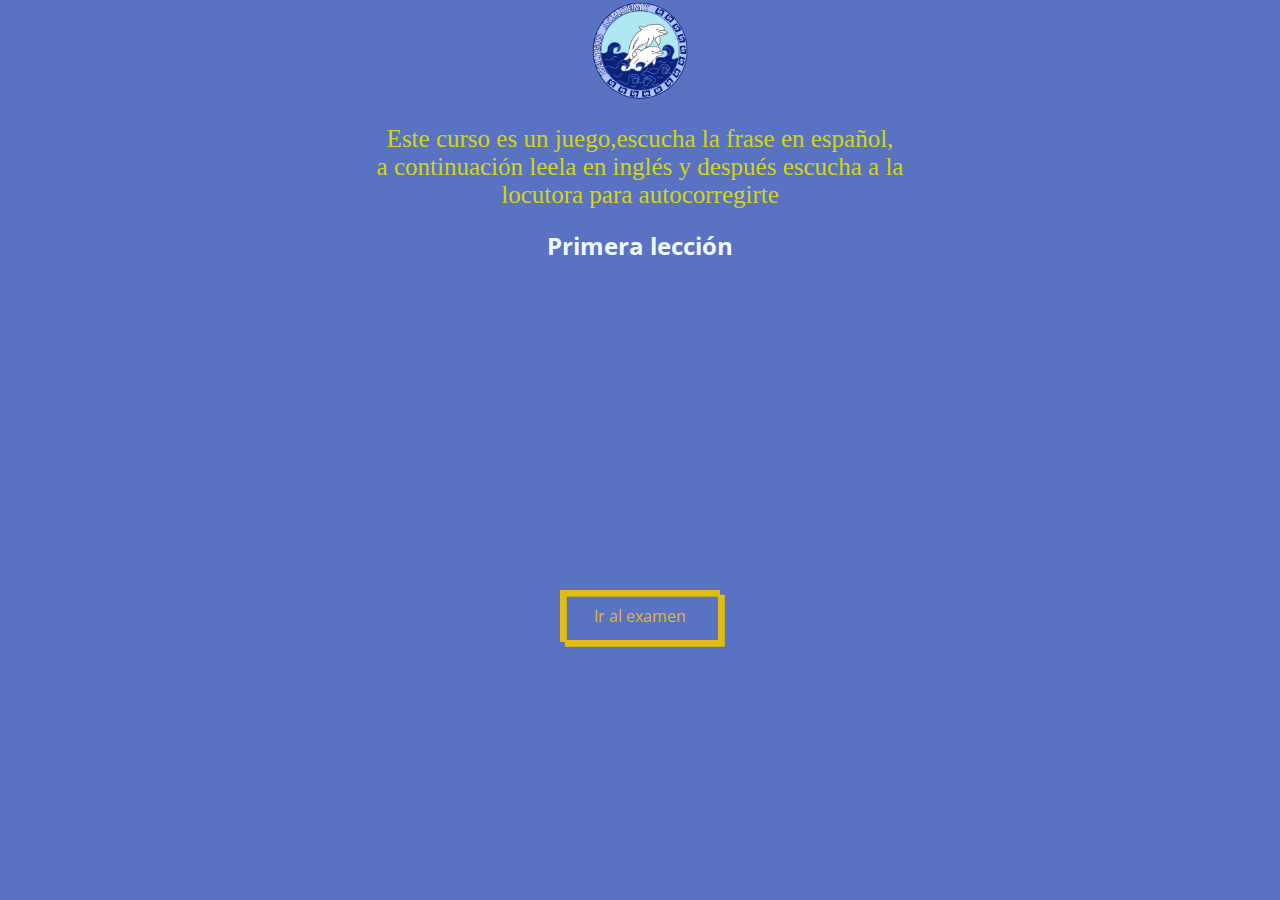
<file: html/2.html>
<!DOCTYPE html>
<html lang="en">

<he>
    <meta charset="UTF-8">
    <meta http-equiv="X-UA-Compatible" content="IE=edge">
    <meta name="viewport" content="width=device-width, initial-scale=1.0">
    <title>Delphis Academy</title>
    <link rel="shortcut icon" href="/img/logo delphis.png" type="image/x-icon">
    <link rel="preconnect" href="https://fonts.googleapis.com">
    <link rel="preconnect" href="https://fonts.gstatic.com" crossorigin>
    <link href="https://fonts.googleapis.com/css2?family=Playfair+Display:ital@1&display=swap" rel="stylesheet">
    <!--Fuente Ramakrishna-->
    <link rel="preconnect" href="https://fonts.googleapis.com">
    <link rel="preconnect" href="https://fonts.gstatic.com" crossorigin>
    <link href="https://fonts.googleapis.com/css2?family=Playfair+Display:ital@1&display=swap" rel="stylesheet">
    <!--Fin fuente Ramkrishna-->
    <link rel="stylesheet" href="/css/index2.css">
    <link rel="styleSheet" href="/css/boton.css">
    <!--Link Favicon-->
    <link rel="shortcut icon" href="/img/logo delphis.png" type="image/x-icon">
    <link rel="preconnect" href="https://fonts.googleapis.com">
    <link rel="preconnect" href="https://fonts.gstatic.com" crossorigin>
    <link href="https://fonts.googleapis.com/css2?family=Rampart+One&display=swap" rel="stylesheet">
    <link rel="stylesheet" href="/css/menu.css">
    </head>

    <body>

        <center><img src="/img/logo delphis.png"></center>
        <div id="header">



            <p>Este curso es un juego,escucha la frase en español, <br> a continuación leela en inglés y después escucha a la<br> locutora para autocorregirte </p>
            <center>
                <h2>Primera lección</h2>

                <iframe width="560" height="315" src="https://www.youtube.com/embed/aaWByhkNnT4" title="YouTube video player" frameborder="0" allow="accelerometer; autoplay; clipboard-write; encrypted-media; gyroscope; picture-in-picture" allowfullscreen></iframe>

                <div class="buttons">

                    <a href="juego.html"><button class="offset" >Ir al examen</button></a>
                </div>

    </body>
    <footer>

    </footer>
    </center>

</html>


</html>
</file>
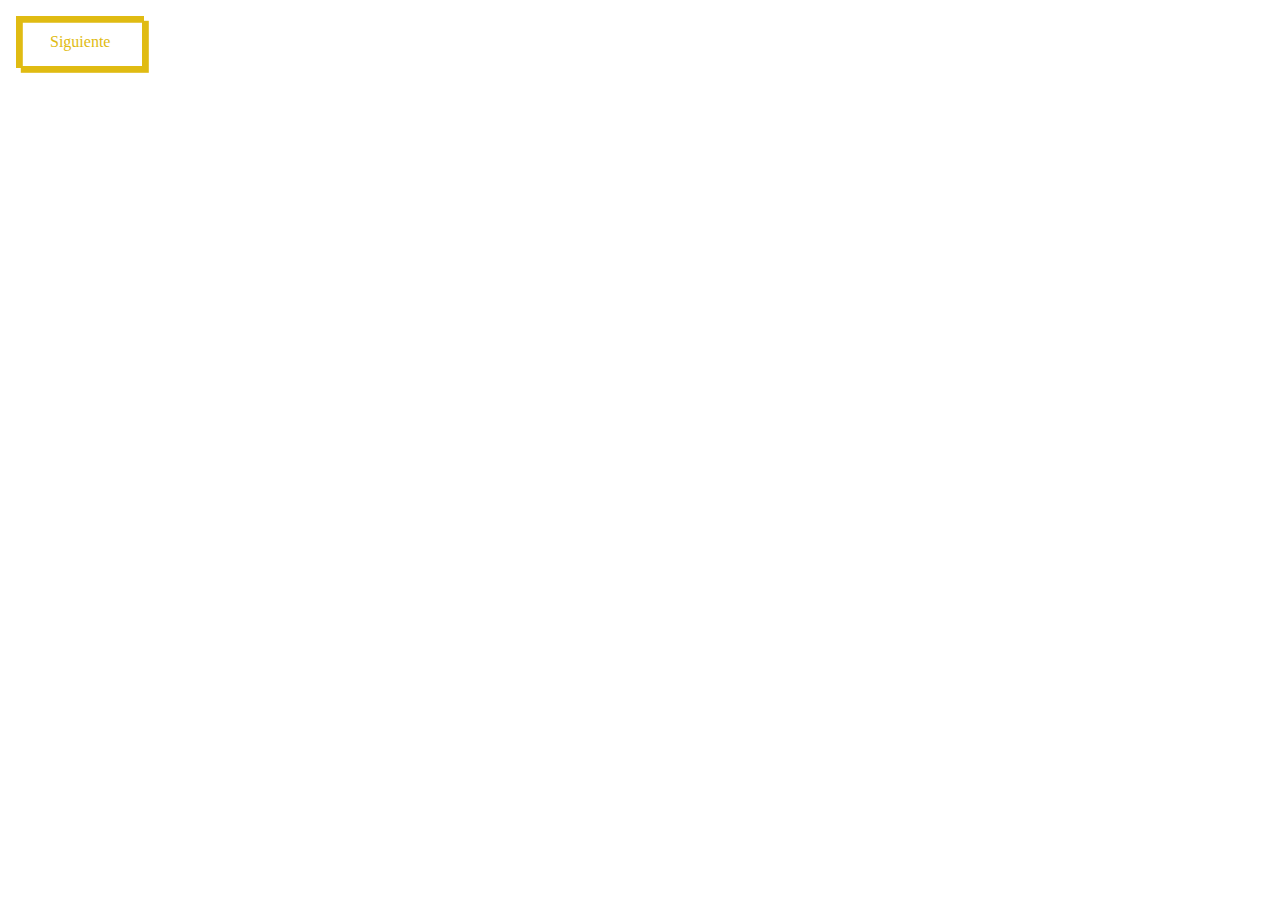
<file: html/botones.html>
<!DOCTYPE html>
<html lang="en">

<head>
    <meta charset="UTF-8">
    <meta http-equiv="X-UA-Compatible" content="IE=edge">
    <meta name="viewport" content="width=device-width, initial-scale=1.0">
    <title>Document</title>
    <link rel="stylesheet" href="/css/boton.css">
</head>

<body>


    <div class="buttons">

        <button class="offset">Siguiente</button>
    </div>


</body>

</html>
</file>
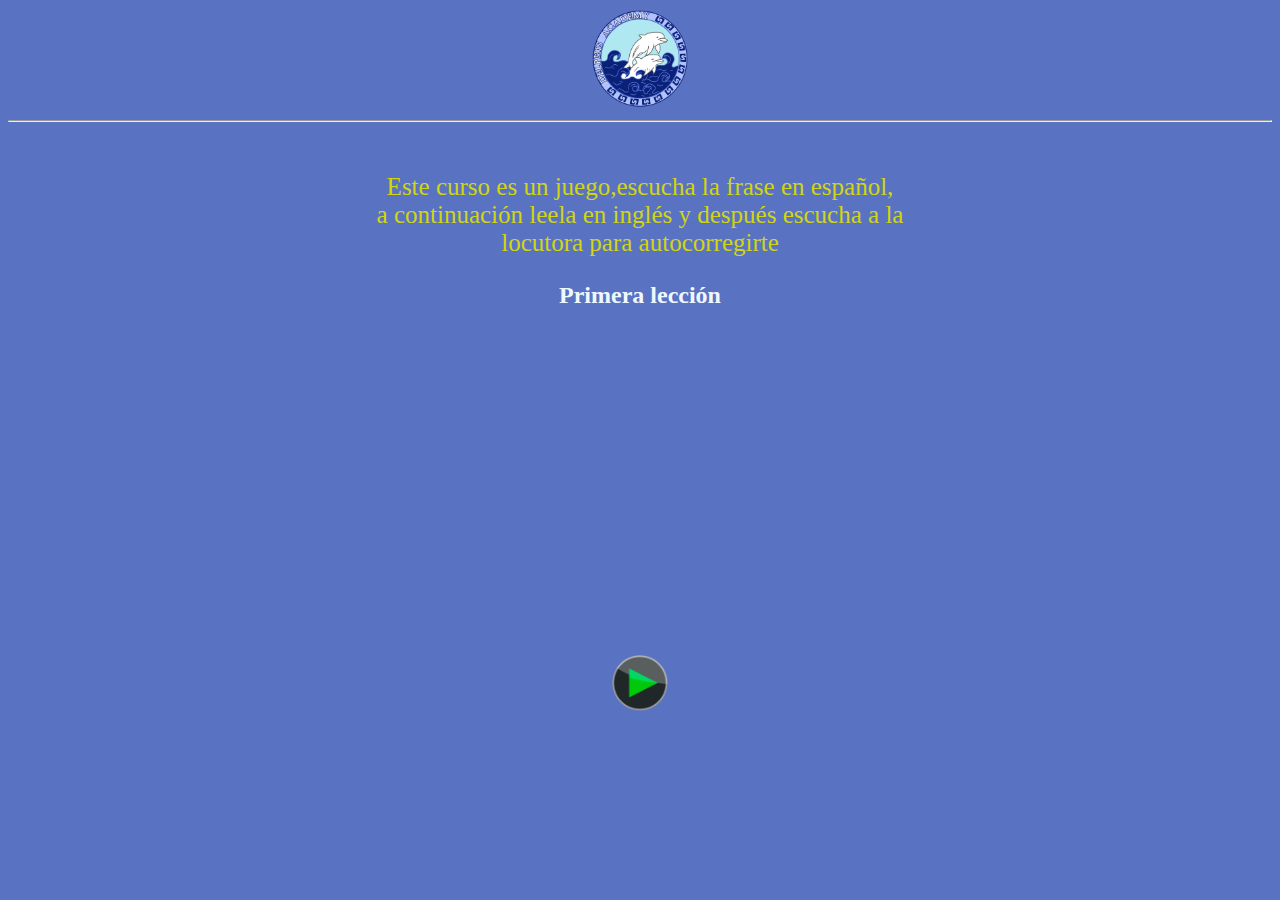
<file: html/leccion2.html>
<!DOCTYPE html>
<html lang="es">

<head>
    <meta charset="UTF-8">
    <meta http-equiv="X-UA-Compatible" content="IE=edge">
    <meta name="viewport" content="width=device-width, initial-scale=1.0">
    <title>Delphis Academy</title>
    <link rel="shortcut icon" href="/img/logo delphis.png" type="image/x-icon">

    <link rel="preconnect" href="https://fonts.googleapis.com">
    <link rel="preconnect" href="https://fonts.gstatic.com" crossorigin>
    <link href="https://fonts.googleapis.com/css2?family=Playfair+Display:ital@1&display=swap" rel="stylesheet">
    <!--Fuente Ramakrishna-->
    <link rel="preconnect" href="https://fonts.googleapis.com">
    <link rel="preconnect" href="https://fonts.gstatic.com" crossorigin>
    <link href="https://fonts.googleapis.com/css2?family=Playfair+Display:ital@1&display=swap" rel="stylesheet">
    <!--Fin fuente Ramkrishna-->
    <link rel="stylesheet" href="/css/index2.css">
    <!--Link Favicon-->
    <link rel="shortcut icon" href="/img/logo delphis.png" type="image/x-icon">
    <link href="https://unpkg.com/aos@2.3.1/dist/aos.css" rel="stylesheet">
    <link rel="preconnect" href="https://fonts.googleapis.com">
    <link rel="preconnect" href="https://fonts.gstatic.com" crossorigin>
    <link href="https://fonts.googleapis.com/css2?family=Rampart+One&display=swap" rel="stylesheet">

</head>

<body>
    <header>

        <center><img src="/img/logo delphis.png"></center>


        <hr>
        <br>
    </header>

    <label>
        <p >Este curso es un juego,escucha la frase en español,
            <br> a continuación leela en inglés y después escucha a la
            <br>locutora para autocorregirte </p>
        </label>

    <center>
        <h2>Primera lección</h2>
        <iframe class="mira" width="560" height="315" src="https://www.youtube.com/embed/bMfvTcMG3eE" title="YouTube video player" frameborder="0" allow="accelerometer; autoplay; clipboard-write; encrypted-media; gyroscope; picture-in-picture" allowfullscreen></iframe>
        </frames>

        <a href="juego2.html"><img id="hola" src="/img/color-is-changable-in-ps-2692603_1280.png"></a>
        </footer>
    </center>
    <script>
        AOS.init();
    </script>
    <script src="https://unpkg.com/aos@2.3.1/dist/aos.js"></script>
    <style>
        #hola {
            width: 70px;
            height: 70px;
            display: block;
            margin: auto;
        }
    </style>

</html>
</file>
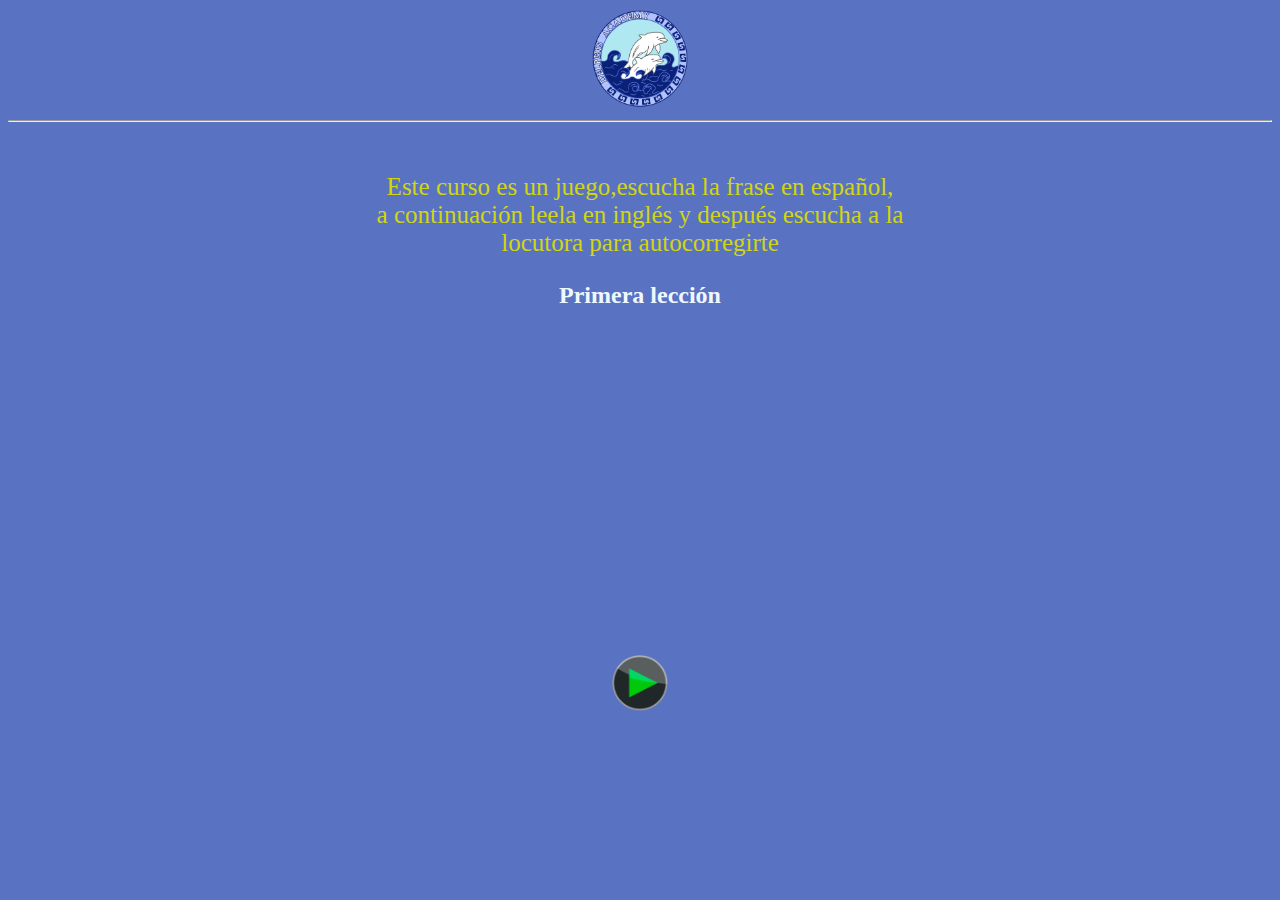
<file: html/lección 3.html>
<!DOCTYPE html>
<html lang="es">

<head>
    <meta charset="UTF-8">
    <meta http-equiv="X-UA-Compatible" content="IE=edge">
    <meta name="viewport" content="width=device-width, initial-scale=1.0">
    <title>Delphis Academy</title>
    <link rel="shortcut icon" href="/img/logo delphis.png" type="image/x-icon">

    <link rel="preconnect" href="https://fonts.googleapis.com">
    <link rel="preconnect" href="https://fonts.gstatic.com" crossorigin>
    <link href="https://fonts.googleapis.com/css2?family=Playfair+Display:ital@1&display=swap" rel="stylesheet">
    <!--Fuente Ramakrishna-->
    <link rel="preconnect" href="https://fonts.googleapis.com">
    <link rel="preconnect" href="https://fonts.gstatic.com" crossorigin>
    <link href="https://fonts.googleapis.com/css2?family=Playfair+Display:ital@1&display=swap" rel="stylesheet">
    <!--Fin fuente Ramkrishna-->
    <link rel="stylesheet" href="/css/index2.css">
    <!--Link Favicon-->
    <link rel="shortcut icon" href="/img/logo delphis.png" type="image/x-icon">
    <link href="https://unpkg.com/aos@2.3.1/dist/aos.css" rel="stylesheet">
    <link rel="preconnect" href="https://fonts.googleapis.com">
    <link rel="preconnect" href="https://fonts.gstatic.com" crossorigin>
    <link href="https://fonts.googleapis.com/css2?family=Rampart+One&display=swap" rel="stylesheet">

</head>

<body>
    <header>

        <center><img src="/img/logo delphis.png"></center>


        <hr>
        <br>
    </header>

    <label>
        <p >Este curso es un juego,escucha la frase en español,
            <br> a continuación leela en inglés y después escucha a la
            <br>locutora para autocorregirte </p>
        </label>

    <center>
        <h2>Primera lección</h2>
        <iframe width="560" height="315" src="https://www.youtube.com/embed/Eby0Bnnxhcg" title="YouTube video player" frameborder="0" allow="accelerometer; autoplay; clipboard-write; encrypted-media; gyroscope; picture-in-picture" allowfullscreen></iframe>
        <br>
        <a href="/html/juego3.html"><img id="hola" src="/img/color-is-changable-in-ps-2692603_1280.png"></a>
        </footer>
    </center>
    <script>
        AOS.init();
    </script>
    <script src="https://unpkg.com/aos@2.3.1/dist/aos.js"></script>
    <style>
        #hola {
            width: 70px;
            height: 70px;
            display: block;
            margin: auto;
        }
    </style>

</html>
</file>
<file: css/index2.css>
h1 {
                        color: white;
                        font-family: 'Rampart One', cursive;
                        text-align: center;
                        font-size: 50px
                    }
                    
                    #delphis {
                        color: #B9E9E7;
                    }
                    
                    body {
                        background-color: rgb(89, 115, 194);
                    }
                    
                    img {
                        width: 100px;
                        height: 100px;
                    }
                    
                    #hola {
                        width: 900px;
                        height: 684px;
                    }
                    
                    h2 {
                        text-align: center;
                        color: aliceblue;
                    }
                    
                    p {
                        color: #D2D511;
                        text-align: center;
                        font-size: 25px;
                        font-family: 'Times New Roman', Times, serif;
                    }
                    
                    header {
                        color: lightblue;
                    }
                    
                    video {
                        width: 500px;
                        height: 500px;
                        border-radius: 40px;
                        border: 20px solid #0000
                    }
                    
                    button {
                        color: lightblue;
                        background: lightblue;
                        width: 40pxs;
                    }
</file>
<file: css/boton.css>
.fill:focus,
.fill:hover {
    box-shadow: inset 0 0 0 2em var(--hover)
}

.pulse:focus,
.pulse:hover {
    -webkit-animation: pulse 1s;
    animation: pulse 1s;
    box-shadow: 0 0 0 2em rgba(255, 255, 255, 0)
}

@-webkit-keyframes pulse {
    0% {
        box-shadow: 0 0 var(--hover)
    }
}

@keyframes pulse {
    0% {
        box-shadow: 0 0 var(--hover)
    }
}

.close:focus,
.close:hover {
    box-shadow: inset -3.5em 0 0 0 var(--hover), inset 3.5em 0 0 0 var(--hover)
}

.raise:focus,
.raise:hover {
    box-shadow: 0 .5em .5em -.4em var(--hover);
    -webkit-transform: translateY(-.25em);
    transform: translateY(-.25em)
}

.up:focus,
.up:hover {
    box-shadow: inset 0 -3.25em 0 0 var(--hover)
}

.slide:focus,
.slide:hover {
    box-shadow: inset 6.5em 0 0 0 var(--hover)
}

.offset {
    box-shadow: .3em .3em 0 0 var(--color), inset .3em .3em 0 0 var(--color)
}

.offset:focus,
.offset:hover {
    box-shadow: 0 0 var(--hover), inset 6em 3.5em 0 0 var(--hover)
}

.fill {
    --color: #a972cb;
    --hover: #cb72aa
}

.pulse {
    --color: #ef6eae;
    --hover: #ef8f6e
}

.close {
    --color: #ff7f82;
    --hover: #ffdc7f
}

.raise {
    --color: #ffa260;
    --hover: #e5ff60
}

.up {
    --color: #e4cb58;
    --hover: #94e458
}

.slide {
    --color: #8fc866;
    --hover: #66c887
}

.offset {
    --color: #e0bb12;
    --hover: #1973bc
}

button {
    color: var(--color);
    transition: .25s
}

button:focus,
button:hover {
    border-color: var(--hover);
    color: #fff
}

button {
    background: 0 0;
    border: 2px solid;
    font: inherit;
    line-height: 1;
    margin: .5em;
    padding: 1em 2em
}

h1 {
    font-weight: 400
}

code {
    color: #e4cb58;
    font: inherit
}
</file>
<file: css/menu.css>
@import url('https://fonts.googleapis.com/css?family=Open+Sans|Pacifico');
* {
    box-sizing: border-box;
    font-family: 'Open Sans';
    padding: 0;
    margin: 0;
}

hr {
    height: 1px;
    border: none;
    background: #7a7a7a;
    max-width: 80%;
    margin: 0 auto;
}

p,
h1 {
    max-width: 80%;
    margin: 20px auto;
}

h1 {
    font-weight: normal;
}

.logo {
    font-family: 'Pacifico';
    font-size: 70px;
}

.logo_main {
    height: 200px;
    padding: 20px;
    background: #019CDE;
    color: white;
    cursor: default;
}

.logo_small {
    display: inline-block;
    font-size: 20px;
    padding: 4px;
    margin-right: 50px;
    color: #019CDE;
    cursor: pointer;
}

.nav {
    float: left;
    width: 100%;
    background: #222;
    color: white;
    padding: 0 20px;
    transition: .3s ease all;
    backface-visibility: hidden;
    transform: translate3d(0, 0, 0);
    -webkit-transform: translate3d(0, 0, 0);
}

.nav .wrap {
    position: relative;
    left: -150px;
    transition: 0.4s ease all;
}

nav {
    display: inline-block;
}

nav ul {
    margin: 0;
    padding: 0;
}

nav li {
    margin: 0;
    padding: 0;
    display: inline-block;
}

nav a {
    display: block;
    padding: 20px;
    margin: 0;
    color: white;
    text-decoration: none;
    transition: 0.2s ease all;
}

nav a:hover {
    color: white;
    background: #019CDE;
}

body.nav_fixed .nav {
    position: fixed;
    top: 0;
}

body.nav_fixed .nav .wrap {
    left: 0;
}

.btn-menu {
    width: 60px;
    height: 60px;
    padding: 22px;
    text-align: center;
    position: fixed;
    bottom: 20px;
    right: 20px;
    background: #019CDE;
    border-radius: 50%;
    color: white;
    cursor: pointer;
    transition: all 500ms cubic-bezier(1, 0, 0, 1);
    transform: translateX(100px);
}

.btn-menu:hover {
    transform: scale(1.2);
    background: #42acfa;
}


/*MENU RESPONSIVE*/

@media screen and (max-width: 800px) {
    .btn-menu {
        transform: translateX(0px);
    }
    .logo_main {
        display: none;
    }
    .nav {
        width: 70%;
        position: fixed;
        top: 0;
        height: 100vh;
        padding: 0px;
        transform: translateX(-100%);
    }
    .nav .wrap {
        left: 0;
    }
    nav {
        width: 100%;
        position: absolute;
        top: 60px;
    }
    nav li {
        width: 100%;
        margin: 0;
        padding: 0;
        display: flex;
    }
    .logo_small {
        position: absolute;
        top: 10px;
        left: 10px;
    }
    nav a {
        width: 100%;
        display: block;
        padding: 20px;
        margin: 0;
    }
    .nav-toggle {
        transition: all 300ms cubic-bezier(1, 0, 0, 1);
        transform: translateX(0%);
    }
    .main {
        background: white;
        padding: 20px 60px;
    }
}
</file>
